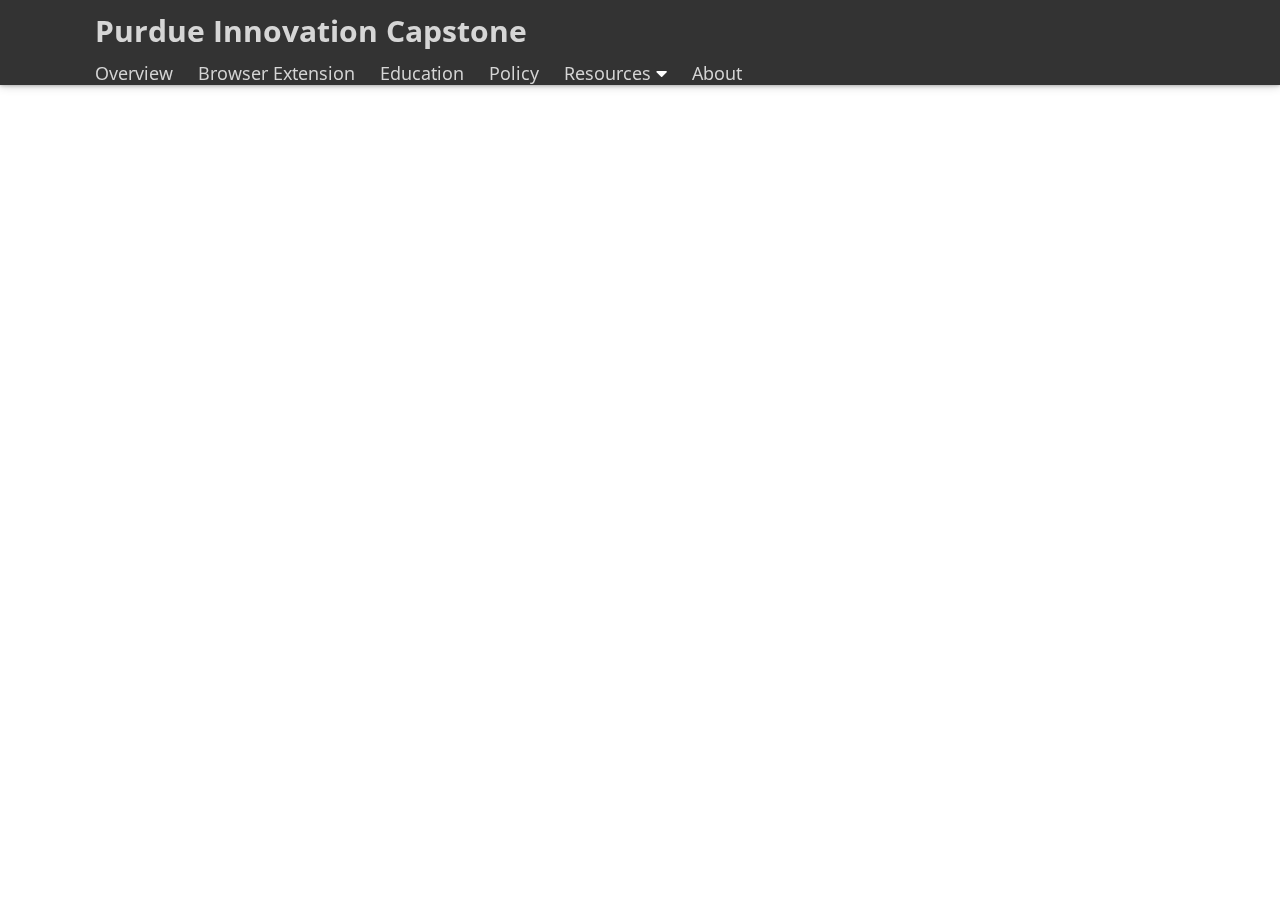
<file: embedding.html>
<!doctype html>
<html>

<head>
  <title>Project Title</title>
  <meta charset="utf-8" name="viewport" content="width=device-width, initial-scale=1">
  <link href="https://use.fontawesome.com/releases/v5.2.0/css/all.css" media="screen" rel="stylesheet" type="text/css" />
  <link href="css/frame.css" media="screen" rel="stylesheet" type="text/css" />
  <link href="css/controls.css" media="screen" rel="stylesheet" type="text/css" />
  <link href="css/custom.css" media="screen" rel="stylesheet" type="text/css" />
  <link href='https://fonts.googleapis.com/css?family=Open+Sans:400,700' rel='stylesheet' type='text/css'>
  <link href='https://fonts.googleapis.com/css?family=Open+Sans+Condensed:300,700' rel='stylesheet' type='text/css'>
  <link href="https://fonts.googleapis.com/css?family=Source+Sans+Pro:400,700" rel="stylesheet">
  <script src="https://ajax.googleapis.com/ajax/libs/jquery/3.3.1/jquery.min.js"></script>
  <script src="js/menu.js"></script>
  <style>
    .menu-embedding {
      color: rgb(255, 255, 255) !important;
      opacity: 1 !important;
      font-weight: 700 !important;
    }
  </style>
</head>

<body class="force-no-scroll">
  <div class="menu-container"></div>
  <div class="iframe-container">
    <iframe class="iframe" src="https://yenchiah.me/geo-heatmap/GeoHeatmap.html"></iframe>
  </div>
</body>

</html>
</file>
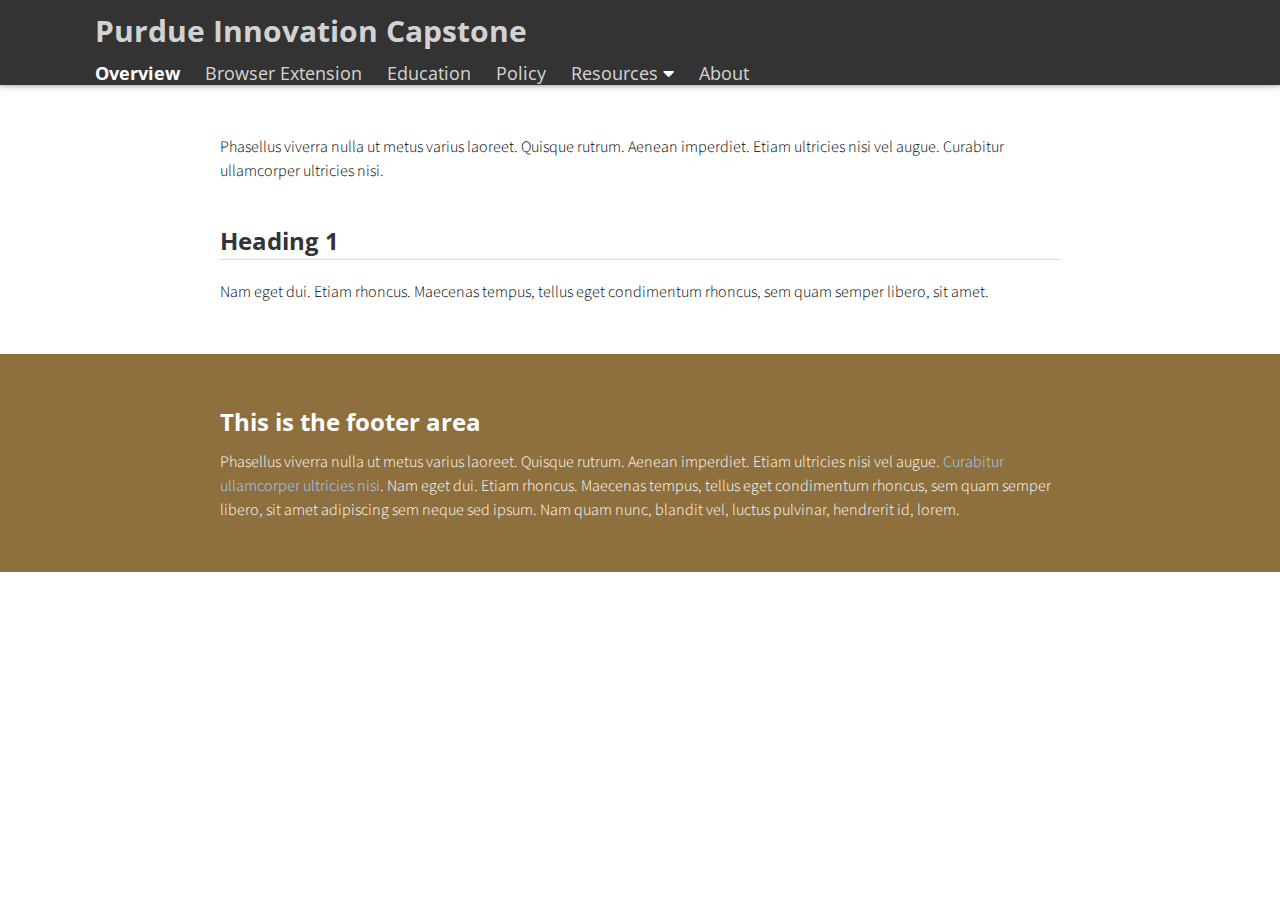
<file: empty.html>
<!doctype html>
<html>

<head>
  <title>Project Title</title>
  <meta charset="utf-8" name="viewport" content="width=device-width, initial-scale=1">
  <link href="https://use.fontawesome.com/releases/v5.2.0/css/all.css" media="screen" rel="stylesheet" type="text/css" />
  <link href="css/frame.css" media="screen" rel="stylesheet" type="text/css" />
  <link href="css/controls.css" media="screen" rel="stylesheet" type="text/css" />
  <link href="css/custom.css" media="screen" rel="stylesheet" type="text/css" />
  <link href='https://fonts.googleapis.com/css?family=Open+Sans:400,700' rel='stylesheet' type='text/css'>
  <link href='https://fonts.googleapis.com/css?family=Open+Sans+Condensed:300,700' rel='stylesheet' type='text/css'>
  <link href="https://fonts.googleapis.com/css?family=Source+Sans+Pro:400,700" rel="stylesheet">
  <script src="https://ajax.googleapis.com/ajax/libs/jquery/3.3.1/jquery.min.js"></script>
  <script src="js/menu.js"></script>
  <script src="js/footer.js"></script>
  <style>
    .menu-index {
      color: rgb(255, 255, 255) !important;
      opacity: 1 !important;
      font-weight: 700 !important;
    }
  </style>
</head>

<body>
  <div class="menu-container"></div>
  <div class="content-container">
    <div class="content">
      <div class="content-table flex-column">
        <div class="flex-row">
          <div class="flex-item flex-column">
            <p class="text">
              Phasellus viverra nulla ut metus varius laoreet. Quisque rutrum. Aenean imperdiet. Etiam ultricies nisi vel
              augue. Curabitur ullamcorper ultricies nisi.
            </p>
            <h2>Heading 1</h2>
            <hr>
            <p class="text">
              Nam eget dui. Etiam rhoncus. Maecenas tempus, tellus eget condimentum rhoncus, sem quam semper libero, sit amet.
            </p>
          </div>
        </div>
      </div>
    </div>
  </div>
  <div class="footer-container"></div>
</body>

</html>
</file>
<file: css/frame.css>
/*************************************************************************
 * GitHub: https://github.com/yenchiah/project-website-template
 * Version: v3.43
 * This CSS file is for the website frame
 * If you want to keep this template updated, avoid modifying this file
 * Instead, add your own CSS in the custom.css file
 *************************************************************************/

html,
body {
  margin: 0;
  padding: 0;
  background-color: white;
  font-family: 'Open Sans', Helvetica, Arial, sans-serif;
  left: 0;
  right: 0;
  width: auto;
}

/* This is a hack for FireFox that the <b> tag does not work */
strong,
b {
  font-weight: bold;
}

a {
  outline: none;
  cursor: pointer;
}

img {
  -webkit-touch-callout: none;
  -webkit-user-select: none;
  -khtml-user-select: none;
  -moz-user-select: none;
  -ms-user-select: none;
  user-select: none;
}

video {
  -webkit-touch-callout: none;
  -webkit-user-select: none;
  -khtml-user-select: none;
  -moz-user-select: none;
  -ms-user-select: none;
  user-select: none;
}

h1 {
  font-size: 30px;
  color: #333333;
  margin: 30px 0 0 0;
  padding: 0;
  font-weight: bold;
  font-family: 'Open Sans', Helvetica, Arial, sans-serif;
}

h2 {
  font-size: 24px;
  color: #333333;
  margin: 30px 0 0 0;
  padding: 0;
  font-weight: bold;
  font-family: 'Open Sans', Helvetica, Arial, sans-serif;
}

h3 {
  font-size: 18px;
  color: #333333;
  margin: 10px 0 0 0;
  padding: 0;
  font-weight: bold;
  font-family: 'Open Sans', Helvetica, Arial, sans-serif;
}

ul,
ol {
  margin: 10px 0 10px 0;
}

li ol,
li ul {
  margin: 0;
}

hr {
  border: 0;
  height: 1px;
  background: rgb(220, 220, 220);
  margin: 0 0 10px 0;
}

.menu-container {
  z-index: 2;
  position: relative;
  width: 100%;
  background-color: #333333;
  min-width: 300px;
  -webkit-touch-callout: none;
  -webkit-user-select: none;
  -khtml-user-select: none;
  -moz-user-select: none;
  -ms-user-select: none;
  user-select: none;
  box-shadow: 0 0px 4px rgb(0 0 0 / 32%), 0 0px 10px rgb(0 0 0 / 23%);
}

.menu {
  position: relative;
  margin: 0 auto;
  max-width: 1150px;
}

.menu .menu-table {
  padding: 0px 10px;
  width: 100%;
  margin: 0;
}

.menu .menu-highlight {
  color: rgb(255, 255, 255) !important;
  opacity: 1 !important;
  font-weight: 700 !important;
}

.menu .logo {
  margin-left: 20px;
}

.menu .logo a {
  color: rgba(255, 255, 255, 0.8);
  font-family: 'Open Sans Condensed', Helvetica, Arial, sans-serif;
  font-size: 30px;
  text-decoration: none;
  font-weight: 700;
  flex: 1 auto;
  padding: 10px 0;
}

.menu .logo a:hover {
  cursor: pointer;
}

.menu .logo img {
  margin: 0;
  padding: 0;
}

.menu .menu-button {
  width: 40px;
  height: 40px;
  display: none;
  cursor: pointer;
  margin-right: 20px;
}

.menu .menu-button img {
  width: 30px;
  height: 30px;
}

.menu .menu-items {
  align-self: stretch;
}

.menu .menu-items>a,
.menu .menu-items>div {
  color: rgba(255, 255, 255, 0.8);
  text-decoration: none;
  font-weight: 400;
  font-size: 18px;
  flex: 1 auto;
  transition: opacity 0.1s ease-in-out;
  -moz-transition: opacity 0.1s ease-in-out;
  -webkit-transition: opacity 0.1s ease-in-out;
  font-family: 'Open Sans', Helvetica, Arial, sans-serif;
  white-space: nowrap;
  display: flex;
  align-items: center;
  height: 100%;
}

.menu .menu-items>a:not(:last-child),
.menu .menu-items>div:not(:last-child) {
  margin-right: 25px;
}

.menu .menu-items>a:hover,
.menu .menu-items>div:hover {
  color: rgb(255, 255, 255);
  opacity: 1;
  cursor: pointer;
}

.menu .menu-items .dropdown {
  overflow: hidden;
  cursor: pointer;
}

.menu .menu-items .dropdown .dropbtn {
  font-family: inherit;
  text-decoration: inherit;
  color: inherit;
  font-weight: inherit;
  font-size: inherit;
  transition: inherit;
  -moz-transition: inherit;
  -webkit-transition: inherit;
  white-space: inherit;
  display: flex;
  align-items: center;
  height: 100%;
}

.menu .menu-items .dropdown i {
  color: #ffffff;
  margin-left: 5px;
}

.menu .menu-items .dropdown .dropdown-content {
  display: none;
  position: absolute;
  background-color: #f9f9f9;
  min-width: 100px;
  box-shadow: 0px 8px 16px 0px rgba(0, 0, 0, 0.2);
  z-index: 1;
  top: 100%;
  border-top: 3px solid #848484;
  border-bottom-left-radius: 2px;
  border-bottom-right-radius: 2px;
}

.menu .menu-items .dropdown .dropdown-content a {
  color: black;
  padding: 10px 20px;
  text-decoration: none;
  display: block;
  text-align: left;
  font-size: 16px;
}

.menu .menu-items .dropdown .dropdown-content a:hover {
  background-color: #ddd;
  color: black;
}

.menu .menu-items .dropdown .dropdown-content a:last-child:hover {
  border-bottom-left-radius: 2px;
  border-bottom-right-radius: 2px;
}

.menu .menu-items .dropdown:hover .dropdown-content {
  display: block;
}

.content-container {
  z-index: 1;
  position: relative;
  width: 100%;
  min-width: 300px;
}

.content {
  position: relative;
  margin: 0 auto;
  font-size: 16px;
  font-family: 'Source Sans Pro', Helvetica, Arial, sans-serif;
  font-weight: 300;
  line-height: 1.5;
  max-width: 900px;
  overflow-x: auto;
}

.content p a,
.content ul a,
.content ol a {
  text-decoration: none;
  color: #005cbf;
}

.content p a:hover,
.content ul a:hover,
.content ol a:hover {
  text-decoration: underline;
}

.content-table {
  padding: 40px 10px;
  width: 100%;
  margin: 0;
}

.banner {
  position: relative;
  font-size: 16px;
  font-family: 'Source Sans Pro', Helvetica, Arial, sans-serif;
  font-weight: 300;
  line-height: 1.5;
  overflow-x: auto;
  background-color: #8e6f3e; /*#cfb991;*/
  display: flex;
}

.banner .banner-table {
  padding: 0;
  width: 100%;
  margin: 0 auto;
  align-self: flex-end;
}

.banner .banner-table a {
  color: #a3cfff;
  text-decoration: none;
}

.banner .banner-table a:hover {
  text-decoration: underline;
}

.banner h1,
.banner h2,
.banner h3,
.banner p,
.banner span {
  color: white;
}

.banner .flex-item {
  max-width: 900px;
  margin: 20px auto;
  padding: 0 30px;
}

.flex-column {
  display: flex;
  flex-direction: column;
  flex-wrap: wrap;
  justify-content: flex-start;
  align-items: stretch;
  align-content: stretch;
  box-sizing: border-box;
}

.flex-row-space-between {
  display: flex;
  flex-direction: row;
  flex-wrap: wrap;
  justify-content: space-between;
  align-items: center;
  align-content: stretch;
  box-sizing: border-box;
}

.flex-row {
  display: flex;
  flex-direction: row;
  flex-wrap: wrap;
  justify-content: flex-start;
  align-items: center;
  align-content: stretch;
  box-sizing: border-box;
}

.flex-row-center {
  display: flex;
  flex-direction: row;
  flex-wrap: wrap;
  justify-content: center;
  align-items: center;
  align-content: stretch;
  box-sizing: border-box;
}

.flex-item-stretch {
  flex: 1 auto;
}

.flex-item-stretch-2 {
  flex: 1 auto;
}

.flex-item-stretch-3 {
  flex: 1 auto;
}

.flex-item-stretch-4 {
  flex: 1 auto;
}

.flex-item-stretch-5 {
  flex: 1 auto;
}

.flex-item {
  margin: 0 20px;
}

.left-align {
  float: left;
}

.right-align {
  float: right;
}

.full-width {
  width: 100%;
}

.badge-text {
  font-size: 30px;
  font-weight: 700;
}

.text {
  margin: 10px 0 10px 0;
  padding: 0;
}

.text-large-margin {
  margin: 15px 0 15px 0;
  padding: 0;
}

.text-small-margin {
  margin: 5px 0 5px 0;
  padding: 0;
}

.text-no-margin {
  margin: 0;
  padding: 0;
}

.scrollable-image-container {
  overflow: auto;
  border: 1px solid #666666;
  display: grid;
  width: fit-content;
  margin: 15px 0;
}

.scrollable-image-container.center {
  margin-left: auto;
  margin-right: auto;
}

.scrollable-image {
  border-radius: 2px;
  margin: 0;
  overflow: auto;
  -webkit-touch-callout: none;
  -webkit-user-select: none;
  -khtml-user-select: none;
  -moz-user-select: none;
  -ms-user-select: none;
  user-select: none;
  display: flex;
}

.scrollable-image.center {
  margin-left: auto;
  margin-right: auto;
}

.image {
  border-radius: 2px;
  width: 100%;
  margin: 15px 0;
  -webkit-touch-callout: none;
  -webkit-user-select: none;
  -khtml-user-select: none;
  -moz-user-select: none;
  -ms-user-select: none;
  user-select: none;
  display: flex;
}

.image.center {
  align-self: center;
}

.image img,
.image video {
  width: 100%;
  height: 100%;
  box-sizing: border-box;
  display: table-cell;
  overflow: hidden;
  border-radius: 2px;
}

.adaptive-image {
  background-position: center;
  background-repeat: no-repeat;
  background-size: cover;
}

.image-wrap-text {
  float: left;
  margin: 5px 40px 25px 0;
}

.image-caption {
  width: 100%;
  text-align: center;
  margin-top: -10px;
  margin-bottom: 10px;
}

.max-width-400 {
  max-width: 400px;
}

.max-width-140 {
  max-width: 140px;
}

ol.publication {
  display: flex;
  flex-direction: column-reverse;
  list-style: none;
  margin: 7px 0 7px 0;
  padding: 0;
  flex-wrap: wrap;
}

ol.publication li {
  display: flex;
  align-items: baseline;
  margin: 0;
  padding: 0;
}

ol.publication li p:before {
  line-height: 1;
  margin-right: 5px;
}

ol.publication.C-list {
  counter-reset: C-counter;
}

ol.publication.C-list li p {
  counter-increment: C-counter;
}

ol.publication.C-list li p:before {
  content: "[C" counter(C-counter)"]";
}

ol.publication.J-list {
  counter-reset: J-counter;
}

ol.publication.J-list li p {
  counter-increment: J-counter;
}

ol.publication.J-list li p:before {
  content: "[J" counter(J-counter)"]";
}

ol.publication.T-list {
  counter-reset: T-counter;
}

ol.publication.T-list li p {
  counter-increment: T-counter;
}

ol.publication.T-list li p:before {
  content: "[T" counter(T-counter)"]";
}

ol.publication.O-list {
  counter-reset: O-counter;
}

ol.publication.O-list li p {
  counter-increment: O-counter;
}

ol.publication.O-list li p:before {
  content: "[O" counter(O-counter)"]";
}

ol.publication.P-list {
  counter-reset: P-counter;
}

ol.publication.P-list li p {
  counter-increment: P-counter;
}

ol.publication.P-list li p:before {
  content: "[P" counter(P-counter)"]";
}

ol.publication.M-list {
  counter-reset: M-counter;
}

ol.publication.M-list li p {
  counter-increment: M-counter;
}

ol.publication.M-list li p:before {
  content: "[M" counter(M-counter)"]";
}

ol.publication.F-list {
  counter-reset: F-counter;
}

ol.publication.F-list li p {
  counter-increment: F-counter;
}

ol.publication.F-list li p:before {
  content: "[F" counter(F-counter)"]";
}

ol.publication.A-list {
  counter-reset: A-counter;
}

ol.publication.A-list li p {
  counter-increment: A-counter;
}

ol.publication.A-list li p:before {
  content: "[A" counter(A-counter)"]";
}

ol.nested {
  list-style: none;
  counter-reset: item;
}

ol.nested>li:before {
  counter-increment: item;
  content: counters(item, ".") ". ";
  padding-right: 0.6em;
}

.noselect {
  -webkit-touch-callout: none;
  -webkit-user-select: none;
  -khtml-user-select: none;
  -moz-user-select: none;
  -ms-user-select: none;
  user-select: none;
}

.center-align-content {
  display: flex;
  justify-content: center;
  align-items: center;
}

.left-align-content {
  display: flex;
  justify-content: flex-start;
  align-items: center;
}

.text-large {
  font-size: 20px;
}

.text-small {
  font-size: 12px;
}

.text-italic {
  font-style: italic;
}

.text-justify {
  text-align: justify;
}

.text-center {
  text-align: center;
}

.iframe-container {
  position: absolute;
  top: 61px;
  bottom: 0;
  left: 0;
  height: auto;
  width: 100%;
  min-width: 300px;
}

.iframe {
  border: 0;
  width: 100%;
  height: 100%;
}

.iframe-in-body {
  width: 100%;
  height: 400px;
  border: 1px solid #666666;
  margin: 15px 0;
}

.iframe-in-tab {
  width: 100%;
  height: 400px;
  border: 0;
  margin: 0;
  padding: 0;
}

.force-no-scroll {
  overflow-y: hidden;
}

.force-scroll {
  overflow-y: scroll;
}

.highlight-text {
  font-weight: bold;
}

.custom-text-info,
.custom-text-info p,
.custom-text-info a {
  color: #17a2b8;
}

.custom-text-info a:hover {
  color: #007082;
}

.custom-text-primary,
.custom-text-primary p,
.custom-text-primary a {
  color: #007bff;
}

.custom-text-primary a:hover {
  color: #005cbf;
}

.custom-text-danger,
.custom-text-danger p,
.custom-text-danger a {
  color: #dc3545;
}

.custom-text-danger a:hover {
  color: #a71120;
}

.gallery {
  display: flex;
  flex-direction: row;
  flex-wrap: wrap;
  justify-content: flex-start;
  align-items: center;
  align-content: stretch;
  box-sizing: border-box;
  width: 100%;
  padding: 0 5px;
}

.gallery>a.flex-column,
.gallery>div.flex-column {
  color: black;
  text-decoration: none;
  padding: 15px;
  cursor: default;
}

.gallery>a.flex-column>img,
.gallery>a.flex-column>video,
.gallery>div.flex-column>img,
.gallery>div.flex-column>video {
  border-radius: 2px;
  width: 100%;
  background-image: url(../img/loading.gif);
  background-repeat: no-repeat;
  background-size: 30px 30px;
  background-position: center;
  min-height: 50px;
}

.gallery>a.flex-column>div,
.gallery>div.flex-column>div,
.gallery>a.flex-column>h3,
.gallery>div.flex-column>h3 {
  width: 100%;
  text-align: center;
}

.masonry {
  column-count: 2;
  column-fill: balance;
  column-gap: 0;
  box-sizing: border-box;
  width: 100%;
  padding: 0 5px;
  position: relative;
}

.masonry figure {
  break-inside: avoid;
  page-break-inside: avoid;
  border: 0;
  color: black;
  text-decoration: none;
  padding: 10px;
  margin: 0;
  cursor: default;
  -webkit-touch-callout: none;
  -webkit-user-select: none;
  -khtml-user-select: none;
  -moz-user-select: none;
  -ms-user-select: none;
  user-select: none;
  border: 5px solid transparent;
  position: relative;
  box-sizing: border-box;
  display: flex;
  flex-direction: column;
  flex-wrap: wrap;
  justify-content: flex-start;
  align-items: stretch;
  align-content: stretch;
}

.masonry figure.selected {
  border: 5px solid #007bff;
  -moz-box-shadow: inset 0 0 4px 1px #6d6d6d;
  -webkit-box-shadow: inset 0 0 4px 1px #6d6d6d;
  box-shadow: inset 0 0 4px 1px #6d6d6d;
}

.masonry figure>img,
.masonry figure>video {
  width: 100%;
  background-image: url(../img/loading.gif);
  background-repeat: no-repeat;
  background-size: 30px 30px;
  background-position: center;
  min-height: 50px;
  display: block;
  box-sizing: border-box;
  position: relative;
}

.masonry figure>figcaption {
  position: absolute;
  bottom: max(min(2vw, 20px), 15px);
  left: max(min(2vw, 20px), 15px);
  right: max(min(2vw, 20px), 15px);
  font-family: 'Oswald', Helvetica, Arial, sans-serif;
  width: auto;
  display: block;
  box-sizing: border-box;
  margin: 0;
  padding: 0;
  font-size: 25px;
  font-size: max(min(6vw, 21px), 16px);
  line-height: 1.3;
  font-weight: bold;
  color: #fff;
  text-align: center;
  background-color: transparent;
  text-shadow: -1px 1px 0 #000, 1px 1px 0 #000, 1px -1px 0 #000, -1px -1px 0 #000;
}

.masonry figure>figcaption.text-only {
  position: initial;
  background-color: rgb(80, 80, 80);
  padding: 20px 20px;
  text-shadow: none;
}

.masonry figure>figcaption.text-bottom {
  position: initial;
  font-family: 'Source Sans Pro', Helvetica, Arial, sans-serif;
  padding: 5px 5px;
  text-shadow: none;
  color: #000;
  font-weight: normal;
  font-size: 16px;
}

.masonry figure>div {
  width: calc(100% - 20px);
  display: block;
  box-sizing: border-box;
  position: absolute;
  line-height: 2;
  top: 10px;
  left: 10px;
  font-family: 'Source Sans Pro', Helvetica, Arial, sans-serif;
  font-size: 14px;
  background-color: rgba(255, 255, 255, 0.5);
  color: #000;
  text-align: center;
  padding: 0;
  height: 30px;
  margin: 0;
}

.masonry figure>div>a {
  cursor: alias;
  font-family: 'Source Sans Pro', Helvetica, Arial, sans-serif;
  font-size: 14px;
  color: #000;
  text-decoration: underline;
}

.custom-table-container {
  display: grid;
  width: fit-content;
  width: -moz-fit-content;
  margin: 15px 0;
}

.custom-table-container.center {
  margin-left: auto;
  margin-right: auto;
}

.custom-table {
  display: block;
  overflow-x: auto;
  border: 1px solid #666666;
  border-collapse: collapse;
  border-spacing: 0;
  empty-cells: show;
  margin: 0;
  padding: 0;
}

.custom-table thead {
  text-align: left;
  border-bottom: 1px solid #666666;
}

.custom-table tfoot {
  border-top: 1px solid #666666;
}

.custom-table tr.bg-color-gray {
  background-color: #dadada;
}

.custom-table tr.bg-color-light-gray {
  background-color: #efefef;
}

.custom-table td,
.custom-table th {
  padding: 5px 10px;
}

.custom-survey p.custom-answer-survey {
  font-family: 'Source Sans Pro', Helvetica, Arial, sans-serif;
  box-sizing: border-box;
  padding: 5px 10px;
  margin-top: 15px;
  margin-bottom: 0;
  margin-right: 0;
  margin-left: 0;
  background: rgb(255, 255, 255);
  border: 1px solid #7d7d7d;
  font-size: 18px;
  outline: none;
  border-radius: 0;
  width: 100%;
  white-space: pre-wrap;
  word-wrap: break-word;
  overflow-y: visible;
  overflow-x: hidden;
  min-height: 40px;
  word-break: break-word;
  hyphens: auto;
}

.custom-survey input.custom-textbox-survey,
.custom-survey textarea.custom-textbox-survey {
  font-family: 'Source Sans Pro', Helvetica, Arial, sans-serif;
  box-sizing: border-box;
  padding: 5px 10px;
  background: rgb(255, 255, 255);
  border: 1px solid #7d7d7d;
  font-size: 18px;
  outline: none;
  border-radius: 0;
  resize: none;
  width: 100%;
  white-space: pre-wrap;
  word-wrap: break-word;
  overflow-y: visible;
  overflow-x: hidden;
  min-height: 130px;
}

.custom-survey input[readonly].custom-textbox-survey,
.custom-survey textarea[readonly].custom-textbox-survey {
  cursor: default;
  background: rgb(230, 230, 230);
}

.custom-survey .custom-radio-group-survey {
  column-count: 1;
  column-fill: balance;
  column-gap: 0;
}

.custom-survey .custom-radio-group-survey.image-only {
  column-count: 2;
  column-fill: balance;
  column-gap: 0;
}

.custom-survey .custom-radio-group-survey div {
  display: flex;
  position: relative;
  width: 100%;
  break-inside: avoid;
}

.custom-survey .custom-radio-group-survey label>img {
  width: calc(100% - 5px);
  margin-top: 5px;
  margin-bottom: 10px;
  border-radius: 51%;
  box-shadow: 0 0px 4px rgba(0, 0, 0, 0.32), 0 0px 10px rgba(0, 0, 0, 0.23);
}

.custom-survey .custom-radio-group-survey input[type="radio"]+label,
.custom-survey .custom-radio-group-survey input[type="checkbox"]+label {
  position: relative;
  padding: 10px 10px 10px 48px;
  cursor: pointer;
  font-size: 16px;
  line-height: 1.8;
  display: grid;
  color: black;
  border: 0;
  font-family: 'Source Sans Pro', Helvetica, Arial, sans-serif;
  -webkit-touch-callout: none;
  -webkit-user-select: none;
  -khtml-user-select: none;
  -moz-user-select: none;
  -ms-user-select: none;
  user-select: none;
  width: 100%;
}

.custom-survey .custom-radio-group-survey.image-only input[type="radio"]+label,
.custom-survey .custom-radio-group-survey.image-only input[type="checkbox"]+label {
  padding: 10px;
}

.custom-survey .custom-radio-group-survey input[type="radio"]+label>figure,
.custom-survey .custom-radio-group-survey input[type="checkbox"]+label>figure {
  break-inside: avoid;
  page-break-inside: avoid;
  border: 0;
  color: black;
  text-decoration: none;
  padding: 0;
  margin: 0 auto;
  cursor: pointer;
  -webkit-touch-callout: none;
  -webkit-user-select: none;
  -khtml-user-select: none;
  -moz-user-select: none;
  -ms-user-select: none;
  user-select: none;
  position: relative;
  box-sizing: border-box;
  display: flex;
  flex-direction: column;
  flex-wrap: wrap;
  justify-content: flex-start;
  align-items: stretch;
  align-content: stretch;
  width: 100%;
}

.custom-survey .custom-radio-group-survey input[type="radio"]+label>figure>img,
.custom-survey .custom-radio-group-survey input[type="radio"]+label>figure>video,
.custom-survey .custom-radio-group-survey input[type="checkbox"]+label>figure>img,
.custom-survey .custom-radio-group-survey input[type="checkbox"]+label>figure>video {
  width: 100%;
  background-image: url(../img/loading.gif);
  background-repeat: no-repeat;
  background-size: 30px 30px;
  background-position: center;
  min-height: 50px;
  display: block;
  box-sizing: border-box;
  position: relative;
}

.custom-survey .custom-radio-group-survey input[type="radio"]+label>figure>figcaption,
.custom-survey .custom-radio-group-survey input[type="checkbox"]+label>figure>figcaption {
  position: absolute;
  bottom: max(min(2vw, 10px), 5px);
  left: max(min(2vw, 10px), 5px);
  right: max(min(2vw, 10px), 5px);
  font-family: 'Oswald', Helvetica, Arial, sans-serif;
  width: auto;
  display: block;
  box-sizing: border-box;
  margin: 0;
  padding: 0;
  font-size: 25px;
  font-size: max(min(4.5vw, 20px), 16px);
  line-height: 1.3;
  font-weight: bold;
  color: #fff;
  text-align: center;
  background-color: transparent;
  text-shadow: -1px 1px 0 #000, 1px 1px 0 #000, 1px -1px 0 #000, -1px -1px 0 #000;
}

.custom-survey .custom-radio-group-survey input[type="radio"]+label>figure>figcaption.text-only,
.custom-survey .custom-radio-group-survey input[type="checkbox"]+label>figure>figcaption.text-only {
  position: initial;
  background-color: rgb(80, 80, 80);
  padding: 25px 25px;
  text-shadow: none;
}

.custom-survey .custom-radio-group-survey input[type="radio"]+label>figure>div,
.custom-survey .custom-radio-group-survey input[type="checkbox"]+label>figure>div {
  width: 100%;
  display: block;
  box-sizing: border-box;
  position: absolute;
  line-height: 2;
  font-family: 'Source Sans Pro', Helvetica, Arial, sans-serif;
  font-size: 14px;
  background-color: rgba(255, 255, 255, 0.5);
  color: #000;
  text-align: center;
  padding: 0;
  height: 30px;
  margin: 0;
}

.custom-survey .custom-radio-group-survey input[type="radio"]+label>figure>div>a,
.custom-survey .custom-radio-group-survey input[type="checkbox"]+label>figure>div>a {
  cursor: alias;
  font-family: 'Source Sans Pro', Helvetica, Arial, sans-serif;
  font-size: 14px;
  color: #000;
  text-decoration: underline;
}

.custom-survey .custom-radio-group-survey input[type="radio"]:not(:disabled):hover,
.custom-survey .custom-radio-group-survey input[type="checkbox"]:not(:disabled):hover {
  color: #333333;
  background-color: #eeeeee;
}

.custom-survey .custom-radio-group-survey input[type="radio"]:disabled,
.custom-survey .custom-radio-group-survey input[type="checkbox"]:disabled {
  opacity: 0.4;
}

.custom-survey .custom-radio-group-survey input[type="radio"],
.custom-survey .custom-radio-group-survey input[type="checkbox"] {
  padding: 0;
  text-align: center;
  outline: none;
  cursor: pointer;
  box-shadow: none;
  transition: background-color 0.1s, box-shadow 0.1s;
  text-decoration: none;
  box-sizing: border-box;
  background-color: white;
  border: 0;
  border-spacing: 0;
  display: inline-block;
  -webkit-touch-callout: none;
  -webkit-user-select: none;
  -khtml-user-select: none;
  -moz-user-select: none;
  -ms-user-select: none;
  user-select: none;
  position: absolute;
  left: -9999px;
}

.custom-survey .custom-radio-group-survey input[type="radio"]:checked+label,
.custom-survey .custom-radio-group-survey input[type="checkbox"]:checked+label {
  color: white;
  background-color: #007bff;
}

.custom-survey .custom-radio-group-survey input[type="radio"]+label:before,
.custom-survey .custom-radio-group-survey input[type="checkbox"]+label:before {
  content: '';
  position: absolute;
  left: 14px;
  top: 14px;
  width: 20px;
  height: 20px;
  border: 1px solid #aaa;
  background: #fff;
  z-index: 1;
}

.custom-survey .custom-radio-group-survey input[type="radio"]+label:before {
  border-radius: 100%;
}

.custom-survey .custom-radio-group-survey input[type="checkbox"]+label:before {
  border-radius: 2px;
}

.custom-survey .custom-radio-group-survey input[type="radio"]+label:after,
.custom-survey .custom-radio-group-survey input[type="checkbox"]+label:after {
  content: '';
  width: 14px;
  height: 14px;
  background: #005cbf;
  position: absolute;
  top: 18px;
  left: 18px;
  -webkit-transition: all 0.1s ease;
  transition: all 0.1s ease;
  z-index: 1;
}

.custom-survey .custom-radio-group-survey input[type="radio"]+label:after {
  border-radius: 100%;
}

.custom-survey .custom-radio-group-survey input[type="checkbox"]+label:after {
  border-radius: 2px;
}

.custom-survey .custom-radio-group-survey input[type="radio"]:not(:checked)+label:after,
.custom-survey .custom-radio-group-survey input[type="checkbox"]:not(:checked)+label:after {
  opacity: 0;
  -webkit-transform: scale(0);
  transform: scale(0);
}

.custom-survey .custom-radio-group-survey input[type="radio"]:checked+label:after,
.custom-survey .custom-radio-group-survey input[type="checkbox"]:checked+label:after {
  opacity: 1;
  -webkit-transform: scale(1);
  transform: scale(1);
}

.custom-survey {
  padding: 25px;
  background-color: #e7e7e7;
  border: 1px solid #2f2f2f;
  border-radius: 0;
  display: flex;
  flex-direction: column;
  flex-wrap: nowrap;
}

.custom-survey .text {
  margin-top: 0;
  margin-bottom: 0;
  color: black;
}

.custom-survey h3 {
  margin-top: 0;
}

.custom-survey .custom-textbox-survey {
  color: black;
}

.custom-survey textarea.custom-textbox-survey::-webkit-input-placeholder {
  /* Edge */
  color: #a8a8a8;
}

.custom-survey textarea.custom-textbox-survey:-ms-input-placeholder {
  /* Internet Explorer */
  color: #a8a8a8;
}

.custom-survey textarea.custom-textbox-survey::placeholder {
  color: #a8a8a8;
}

.custom-survey.answer-mode {
  background-color: #afafaf;
  border: 1px solid #5d5d5d;
}

.custom-survey.answer-mode .custom-radio-group-survey input[type="radio"]+label,
.custom-survey.answer-mode .custom-radio-group-survey input[type="checkbox"]+label {
  border: 3px solid #afafaf;
}

.custom-survey.answer-mode .custom-radio-group-survey input[type="radio"]:not(.highlight)+label,
.custom-survey.answer-mode .custom-radio-group-survey input[type="checkbox"]:not(.highlight):checked+label {
  color: black;
  background-color: #afafaf;
}

.custom-survey.answer-mode .custom-radio-group-survey input[type="radio"].highlight+label,
.custom-survey.answer-mode .custom-radio-group-survey input[type="checkbox"].highlight+label {
  box-shadow: 0px 0px 0px 5px white inset;
  background-color: #007bff;
  color: white;
}

.custom-survey.answer-mode .custom-textbox-survey {
  color: #636363;
}

.custom-survey.answer-mode .custom-textbox-survey:disabled {
  background: #dddddd;
}

.no-top-margin {
  margin-top: 0;
}

.no-bottom-margin {
  margin-bottom: 0;
}

.break-long-url {
  /* These are technically the same, but use both */
  overflow-wrap: break-word;
  word-wrap: break-word;

  -ms-word-break: break-all;
  /* This is the dangerous one in WebKit, as it breaks things wherever */
  word-break: break-all;
  /* Instead use this non-standard one: */
  word-break: break-word;

  /* Adds a hyphen where the word breaks, if supported (No Blink) */
  -ms-hyphens: auto;
  -moz-hyphens: auto;
  -webkit-hyphens: auto;
  hyphens: auto;
}

.graph-title {
  font-size: 20px;
  margin-bottom: 0;
  margin-top: 15px;
}

.add-top-margin {
  margin-top: 15px;
}

.add-top-margin-small {
  margin-top: 5px;
}

.add-top-margin-large {
  margin-top: 30px;
}

.add-bottom-margin {
  margin-bottom: 15px;
}

.add-bottom-margin-small {
  margin-bottom: 5px;
}

.add-bottom-margin-large {
  margin-bottom: 30px;
}

@media screen and (min-width: 900px) {
  .flex-item-stretch {
    flex: 1;
  }

  .flex-item-stretch-2 {
    flex: 2;
  }

  .flex-item-stretch-3 {
    flex: 3;
  }

  .flex-item-stretch-4 {
    flex: 4;
  }

  .flex-item-stretch-5 {
    flex: 5;
  }
}

@media screen and (max-width: 750px) {
  .logo {
    -webkit-tap-highlight-color: transparent;
  }

  .menu .menu-button {
    display: flex;
    flex-direction: row;
    flex-wrap: wrap;
    justify-content: flex-end;
    align-items: center;
    align-content: stretch;
    box-sizing: border-box;
    -webkit-tap-highlight-color: transparent;
  }

  .menu .menu-button:focus {
    pointer-events: none;
  }

  .menu .menu-button:focus+.menu-items {
    display: block;
  }

  .menu .menu-button:focus+.menu-items>a,
  .menu .menu-button:focus+.menu-items>div {
    display: block;
  }

  .menu .menu-items {
    display: none;
    width: 100%;
    margin-bottom: 10px;
    align-self: baseline;
  }

  .menu .menu-items:hover {
    display: block;
  }

  .menu .menu-items>a:not(:last-child),
  .menu .menu-items>div:not(:last-child) {
    margin-right: 0;
  }

  .menu .menu-items>a,
  .menu .menu-items>div {
    display: block;
    width: 100%;
    padding: 10px 0;
    border-top: 1px solid rgba(255, 255, 255, 0.5);
  }

  .menu .menu-items .dropdown {
    padding-bottom: 0;
  }

  .menu .menu-items .dropdown .dropdown-content {
    margin-top: 10px;
    position: relative;
    display: block;
    background-color: inherit;
    color: inherit;
    box-shadow: none;
    border-top: 0;
  }

  .menu .menu-items .dropdown .dropdown-content a {
    border-top: 1px solid rgba(255, 255, 255, 0.5);
    color: rgba(255, 255, 255, 0.8);
    padding: 12px 20px;
    text-decoration: none;
    display: block;
    text-align: left;
  }

  .menu .menu-items .dropdown .dropdown-content a::before {
    content: "";
    display: inline-block;
    width: 0.5em;
    height: 0.5em;
    margin-right: 0.5em;
    margin-top: 0.25em;
    border-left: 1px solid;
    border-bottom: 1px solid;
    vertical-align: top;
    opacity: 0.5;
  }

  .menu .menu-items .dropdown .dropdown-content a:hover {
    background-color: inherit;
    color: inherit;
  }

  .menu .menu-items .dropdown .dropbtn {
    margin-top: 0;
    display: block;
    width: 100%;
    text-align: left;
  }

  .image-wrap-text {
    max-width: 100%;
    margin-bottom: 20px;
    margin-right: 0;
  }
}

@media screen and (min-width: 900px) {
  .masonry {
    column-count: 3;
  }

  .custom-survey .custom-radio-group-survey.image-only {
    column-count: 2;
  }

  .gallery>a.flex-column,
  .gallery>div.flex-column {
    flex: 1 0 25%;
    max-width: 25%;
  }
}

@media screen and (min-width: 700px) and (max-width: 900px) {
  .masonry {
    column-count: 3;
  }

  .custom-survey .custom-radio-group-survey.image-only {
    column-count: 2;
  }

  .gallery>a.flex-column,
  .gallery>div.flex-column {
    flex: 1 0 33.3%;
    max-width: 33.3%;
  }
}

@media screen and (min-width: 500px) and (max-width: 700px) {
  .masonry {
    column-count: 2;
  }

  .custom-survey .custom-radio-group-survey.image-only {
    column-count: 1;
  }

  .gallery>a.flex-column,
  .gallery>div.flex-column {
    flex: 1 0 50%;
    max-width: 50%;
  }
}

@media screen and (max-width: 500px) {
  .masonry {
    column-count: 1;
  }

  .custom-survey .custom-radio-group-survey.image-only {
    column-count: 1;
  }

  .gallery>a.flex-column,
  .gallery>div.flex-column {
    flex: 1 0 100%;
    max-width: 100%;
  }
}
</file>
<file: css/controls.css>
/*************************************************************************
 * GitHub: https://github.com/yenchiah/project-website-template
 * Version: v3.43
 * This CSS file has control elements that do not require JavaScript
 * If you want to keep this template updated, avoid modifying this file
 * Instead, add your own CSS in the custom.css file
 *************************************************************************/

.custom-image-button {
  display: flex;
  flex-direction: column;
  flex-wrap: wrap;
  justify-content: flex-start;
  align-items: stretch;
  align-content: stretch;
  box-sizing: border-box;
  text-decoration: none;
  -webkit-touch-callout: none;
  -webkit-user-select: none;
  -khtml-user-select: none;
  -moz-user-select: none;
  -ms-user-select: none;
  user-select: none;
}

.custom-button {
  font-family: 'Open Sans', Helvetica, Arial, sans-serif;
  padding: 10px 20px;
  text-align: center;
  font-size: 14px;
  line-height: 15px;
  outline: none;
  border-radius: 2px;
  cursor: pointer;
  box-shadow: none;
  transition: background-color 0.1s, box-shadow 0.1s, border 0.1s;
  text-decoration: none;
  display: block;
  box-sizing: border-box;
  color: white;
  border: 1px solid #7d7d7d;
  background-color: #7d7d7d;
  -webkit-touch-callout: none;
  -webkit-user-select: none;
  -khtml-user-select: none;
  -moz-user-select: none;
  -ms-user-select: none;
  user-select: none;
}

.custom-button:not(:disabled):hover {
  background-color: #4d4d4d;
  border-color: #4d4d4d;
}

.custom-button:not(:disabled):active {
  background-color: #4d4d4d;
  border-color: #4d4d4d;
}

.custom-button:disabled {
  opacity: 0.4;
  cursor: default;
}

.custom-button-primary {
  background-color: #cfb991;
  border-color: #cfb991;
}

.custom-button-primary:not(:disabled):hover {
  background-color: #005cbf;
  border-color: #005cbf;
}

.custom-button-primary:not(:disabled):active {
  background-color: #005cbf;
  border-color: #005cbf;
}

.custom-button-danger {
  background-color: #dc3545;
  border-color: #dc3545;
}

.custom-button-danger:not(:disabled):hover {
  background-color: #a71120;
  border-color: #a71120;
}

.custom-button-danger:not(:disabled):active {
  background-color: #a71120;
  border-color: #a71120;
}

.custom-button-info {
  background-color: #17a2b8;
  border-color: #17a2b8;
}

.custom-button-info:not(:disabled):hover {
  background-color: #007082;
  border-color: #007082;
}

.custom-button-info:not(:disabled):active {
  background-color: #007082;
  border-color: #007082;
}

.custom-button-flat {
  font-family: 'Open Sans', Helvetica, Arial, sans-serif;
  text-align: center;
  font-size: 16px;
  line-height: 16px;
  outline: none;
  border-radius: 48px;
  cursor: pointer;
  box-shadow: none;
  transition: background-color 0.1s, box-shadow 0.1s, border 0.1s;
  text-decoration: none;
  color: black;
  border: 1px solid #777777;
  background-color: white;
  padding: 13px;
  display: flex;
  flex-direction: row;
  flex-wrap: wrap;
  justify-content: center;
  align-items: center;
  align-content: center;
  box-sizing: border-box;
  -webkit-touch-callout: none;
  -webkit-user-select: none;
  -khtml-user-select: none;
  -moz-user-select: none;
  -ms-user-select: none;
  user-select: none;
}

.custom-button-flat.large {
  font-size: 18px;
  line-height: 18px;
  padding: 17px;
  border-radius: 56px;
}

.custom-button-flat.small {
  font-size: 14px;
  line-height: 14px;
  padding: 12px;
  border-radius: 42px;
}

.custom-button-flat:disabled {
  opacity: 0.4;
  cursor: default;
}

.custom-button-flat img {
  width: 20px;
  height: 20px;
}

.custom-button-flat.small img {
  width: 16px;
  height: 16px;
}

.custom-button-flat.large img {
  width: 24px;
  height: 24px;
}

.custom-button-flat span {
  margin-left: 6px;
}

input.custom-textbox,
textarea.custom-textbox {
  font-family: 'Source Sans Pro', Helvetica, Arial, sans-serif;
  box-sizing: border-box;
  padding: 5px 10px;
  background: rgb(255, 255, 255);
  border: 1px solid #7d7d7d;
  font-size: 16px;
  outline: none;
  border-radius: 2px;
  resize: vertical;
}

input.custom-textbox {
  min-height: 37px;
  max-height: 37px;
}

textarea.custom-textbox {
  min-height: 60px;
  max-height: 200px;
}

input[readonly].custom-textbox,
textarea[readonly].custom-textbox {
  cursor: default;
  background: rgb(230, 230, 230);
}

.control-group {
  display: flex;
  flex-direction: row;
  flex-wrap: wrap;
  justify-content: flex-start;
  align-items: center;
  align-content: stretch;
  box-sizing: border-box;
  -webkit-touch-callout: none;
  -webkit-user-select: none;
  -khtml-user-select: none;
  -moz-user-select: none;
  -ms-user-select: none;
  user-select: none;
}

.control-group .custom-image-button {
  margin: 10px 0 10px 0;
}

.control-group .custom-image-button:not(:last-child) {
  margin-right: 15px;
}

.control-group .custom-button {
  margin: 10px 0 10px 0;
}

.control-group .custom-button:not(:last-child) {
  margin-right: 15px;
}

.control-group .custom-button-flat {
  margin: 10px 0 10px 0;
}

.control-group .custom-button-flat:not(:last-child) {
  margin-right: 15px;
}

.control-group .custom-textbox {
  margin: 10px 0 10px 0;
}

.control-group .custom-textbox:not(:last-child) {
  margin-right: 15px;
}

@media screen and (max-width: 500px) {
  .stretch-on-mobile {
    margin-left: 0 !important;
    margin-right: 0 !important;
    flex: 1 0 100%;
    max-width: 100%;
  }
}

.pulse-white {
  box-shadow: 0 0 0 rgba(255, 255, 255, 0.5);
  animation: pulse-white 2s infinite;
}

@-webkit-keyframes pulse-white {
  0% {
    -webkit-box-shadow: 0 0 0 0 rgba(255, 255, 255, 0.5);
  }

  70% {
    -webkit-box-shadow: 0 0 0 15px rgba(255, 255, 255, 0);
  }

  100% {
    -webkit-box-shadow: 0 0 0 0 rgba(255, 255, 255, 0);
  }
}

@keyframes pulse-white {
  0% {
    -moz-box-shadow: 0 0 0 0 rgba(255, 255, 255, 0.5);
    box-shadow: 0 0 0 0 rgba(255, 255, 255, 0.5);
  }

  70% {
    -moz-box-shadow: 0 0 0 15px rgba(255, 255, 255, 0);
    box-shadow: 0 0 0 15px rgba(255, 255, 255, 0);
  }

  100% {
    -moz-box-shadow: 0 0 0 0 rgba(255, 255, 255, 0);
    box-shadow: 0 0 0 0 rgba(255, 255, 255, 0);
  }
}

.pulse-black {
  box-shadow: 0 0 0 rgba(0, 0, 0, 0.5);
  animation: pulse-black 2s infinite;
}

@-webkit-keyframes pulse-black {
  0% {
    -webkit-box-shadow: 0 0 0 0 rgba(0, 0, 0, 0.5);
  }

  70% {
    -webkit-box-shadow: 0 0 0 15px rgba(0, 0, 0, 0);
  }

  100% {
    -webkit-box-shadow: 0 0 0 0 rgba(0, 0, 0, 0);
  }
}

@keyframes pulse-black {
  0% {
    -moz-box-shadow: 0 0 0 0 rgba(0, 0, 0, 0.5);
    box-shadow: 0 0 0 0 rgba(0, 0, 0, 0.5);
  }

  70% {
    -moz-box-shadow: 0 0 0 15px rgba(0, 0, 0, 0);
    box-shadow: 0 0 0 15px rgba(0, 0, 0, 0);
  }

  100% {
    -moz-box-shadow: 0 0 0 0 rgba(0, 0, 0, 0);
    box-shadow: 0 0 0 0 rgba(0, 0, 0, 0);
  }
}

.pulse-primary {
  box-shadow: 0 0 0 rgba(0, 123, 255, 0.5);
  animation: pulse-primary 2s infinite;
}

@-webkit-keyframes pulse-primary {
  0% {
    -webkit-box-shadow: 0 0 0 0 rgba(0, 123, 255, 0.5);
  }

  70% {
    -webkit-box-shadow: 0 0 0 15px rgba(0, 123, 255, 0);
  }

  100% {
    -webkit-box-shadow: 0 0 0 0 rgba(0, 123, 255, 0);
  }
}

@keyframes pulse-primary {
  0% {
    -moz-box-shadow: 0 0 0 0 rgba(0, 123, 255, 0.5);
    box-shadow: 0 0 0 0 rgba(0, 123, 255, 0.5);
  }

  70% {
    -moz-box-shadow: 0 0 0 15px rgba(0, 123, 255, 0);
    box-shadow: 0 0 0 15px rgba(0, 123, 255, 0);
  }

  100% {
    -moz-box-shadow: 0 0 0 0 rgba(0, 123, 255, 0);
    box-shadow: 0 0 0 0 rgba(0, 123, 255, 0);
  }
}

.pulse-danger {
  box-shadow: 0 0 0 rgba(220, 53, 69, 0.5);
  animation: pulse-danger 2s infinite;
}

@-webkit-keyframes pulse-danger {
  0% {
    -webkit-box-shadow: 0 0 0 0 rgba(220, 53, 69, 0.5);
  }

  70% {
    -webkit-box-shadow: 0 0 0 15px rgba(220, 53, 69, 0);
  }

  100% {
    -webkit-box-shadow: 0 0 0 0 rgba(220, 53, 69, 0);
  }
}

@keyframes pulse-danger {
  0% {
    -moz-box-shadow: 0 0 0 0 rgba(220, 53, 69, 0.5);
    box-shadow: 0 0 0 0 rgba(220, 53, 69, 0.5);
  }

  70% {
    -moz-box-shadow: 0 0 0 15px rgba(220, 53, 69, 0);
    box-shadow: 0 0 0 15px rgba(220, 53, 69, 0);
  }

  100% {
    -moz-box-shadow: 0 0 0 0 rgba(220, 53, 69, 0);
    box-shadow: 0 0 0 0 rgba(220, 53, 69, 0);
  }
}

.pulse-info {
  box-shadow: 0 0 0 rgba(23, 162, 184, 0.5);
  animation: pulse-info 2s infinite;
}

@-webkit-keyframes pulse-info {
  0% {
    -webkit-box-shadow: 0 0 0 0 rgba(23, 162, 184, 0.5);
  }

  70% {
    -webkit-box-shadow: 0 0 0 15px rgba(23, 162, 184, 0);
  }

  100% {
    -webkit-box-shadow: 0 0 0 0 rgba(23, 162, 184, 0);
  }
}

@keyframes pulse-info {
  0% {
    -moz-box-shadow: 0 0 0 0 rgba(23, 162, 184, 0.5);
    box-shadow: 0 0 0 0 rgba(23, 162, 184, 0.5);
  }

  70% {
    -moz-box-shadow: 0 0 0 15px rgba(23, 162, 184, 0);
    box-shadow: 0 0 0 15px rgba(23, 162, 184, 0);
  }

  100% {
    -moz-box-shadow: 0 0 0 0 rgba(23, 162, 184, 0);
    box-shadow: 0 0 0 0 rgba(23, 162, 184, 0);
  }
}
</file>
<file: css/custom.css>
/*************************************************************************
 * Your custom CSS file
 *************************************************************************/

.custom-dropdown {
  width: 240px;
}

.custom-textbox {
  width: 240px;
}

#dialog-1,
#dialog-2,
#dialog-3,
#dialog-4,
#share-dialog {
  display: none;
}

#share-url {
  width: 100%;
  -webkit-touch-callout: default !important;
  -webkit-user-select: text !important;
  -khtml-user-select: text !important;
  -moz-user-select: text !important;
  -ms-user-select: text !important;
  user-select: text !important;
}

#share-url-copy-prompt {
  display: none;
  color: #007bff;
}
</file>
